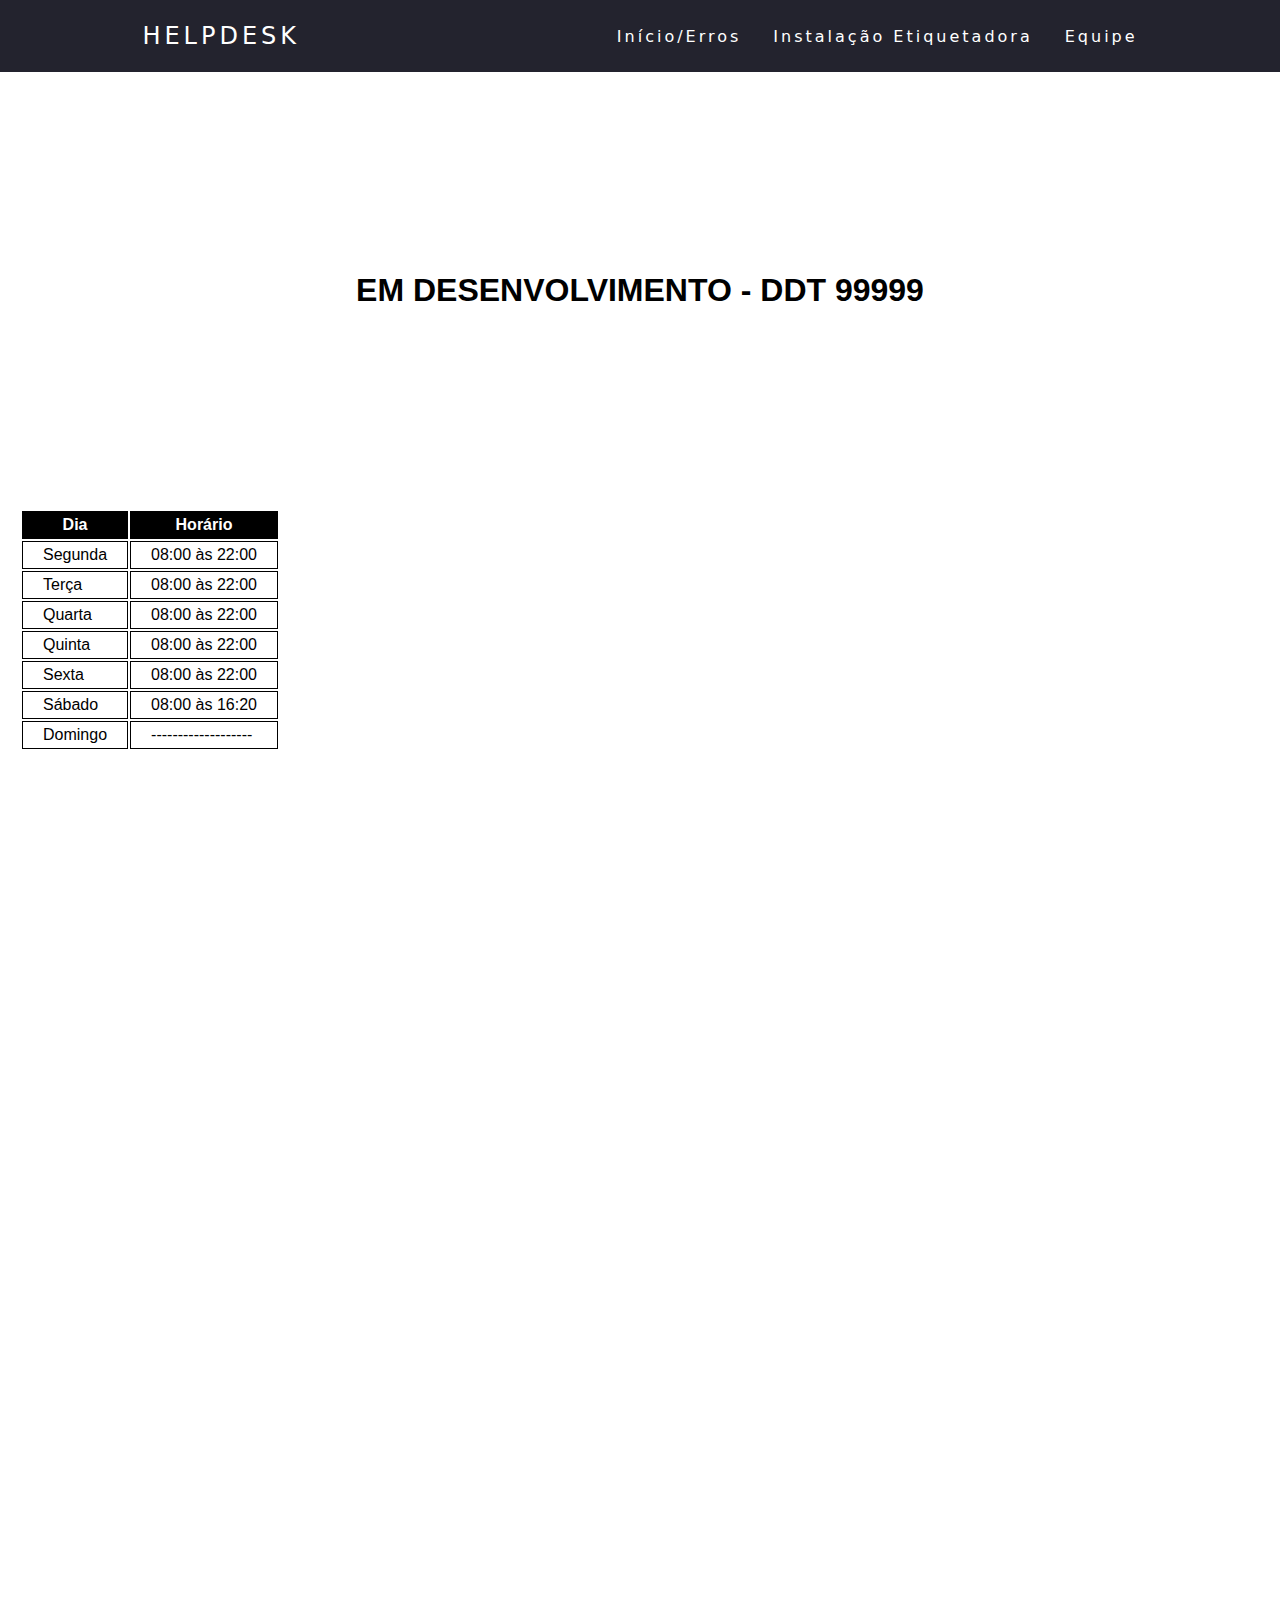
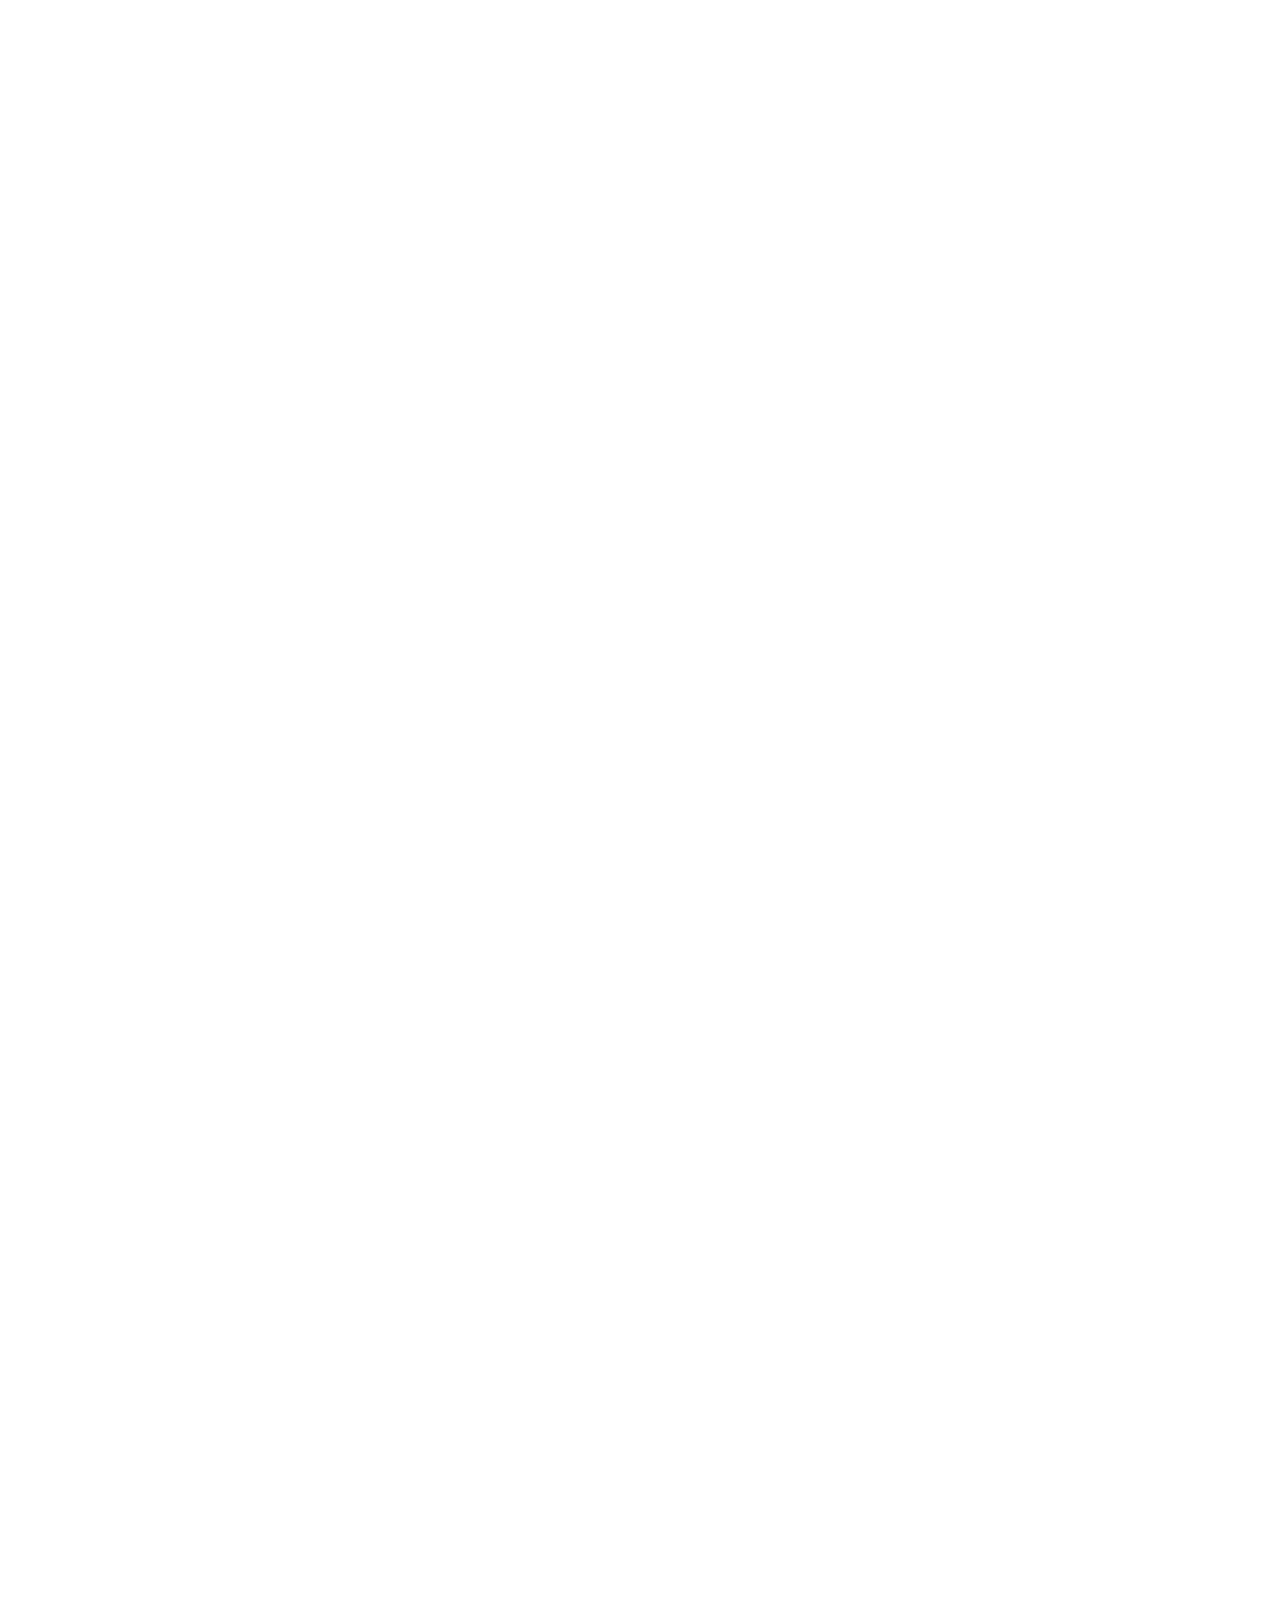
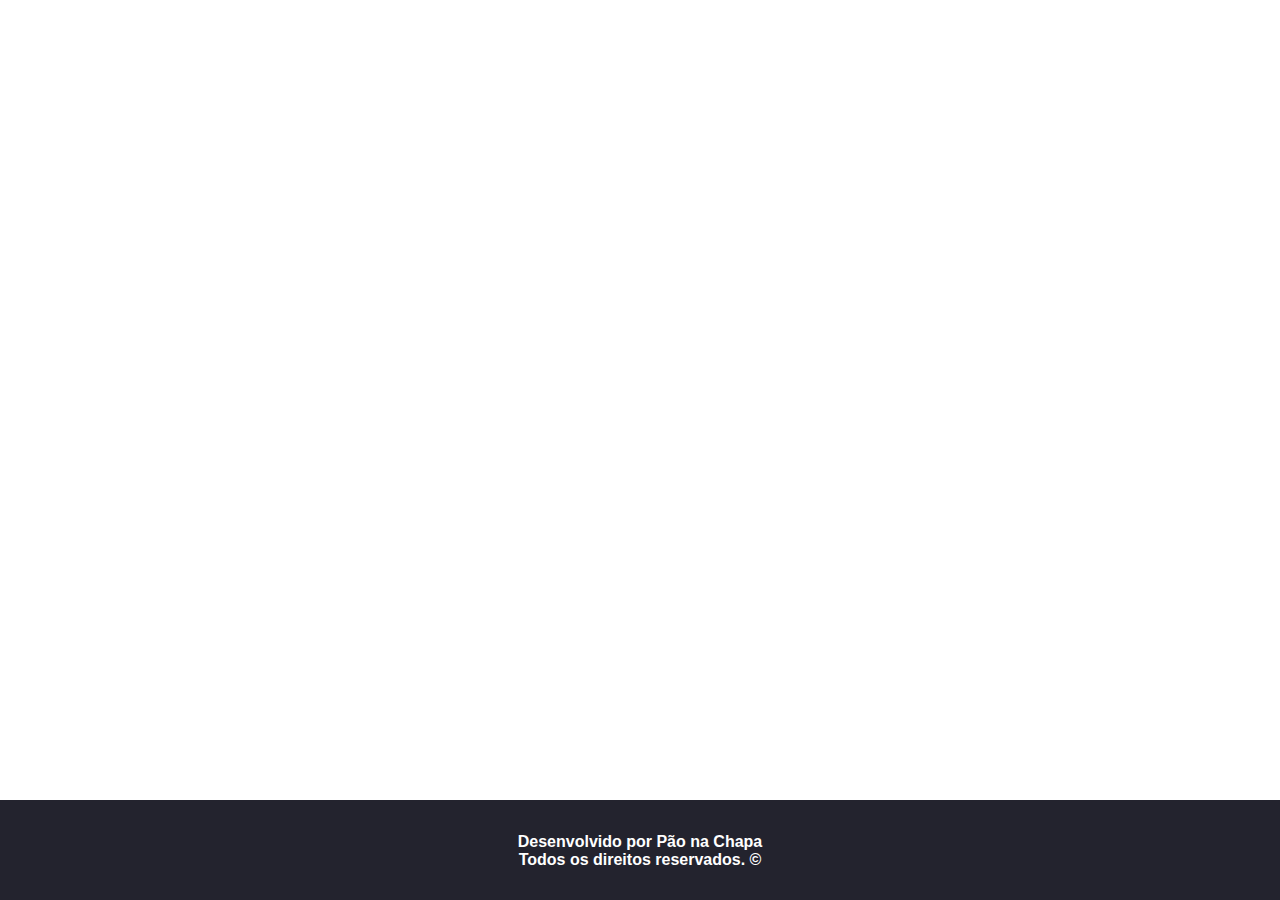
<file: ManualErros/equipe.html>
<!DOCTYPE html>
<html lang="pt-br">
<head>
    <meta charset="UTF-8">
    <meta http-equiv="X-UA-Compatible" content="IE=edge">
    <meta name="viewport" content="width=device-width, initial-scale=1.0">
    <link rel="stylesheet" href="style.css">
    <title>Teste Menu</title>
</head>
<body>

<header>
    <nav>
        <a class="logo" href="index.html">HELPDESK</a>
        <ul class="nav-list">
            <li><a href="index.html">Início/Erros</a></li>
            <li><a href="etiquetadora.html">Instalação Etiquetadora</a></li>
            <li><a href="equipe.html">Equipe</a></li>
        </ul>
    </nav>
</header>


<h1 class="dev">EM DESENVOLVIMENTO - DDT 99999</h1>

<table>
    <thead>
        <th>Dia</th>
        <th>Horário</th>
    </thead>
    <tbody>
    <tr>
        <td>Segunda</td>
        <td>08:00 às 22:00</td>
    </tr>
    <tr>
        <td>Terça</td>
        <td>08:00 às 22:00</td>
    </tr>
    <tr>
        <td>Quarta</td>
        <td>08:00 às 22:00</td>
    </tr>
    <tr>
        <td>Quinta</td>
        <td>08:00 às 22:00</td>
    </tr>
    <tr>
        <td>Sexta</td>
        <td>08:00 às 22:00</td>
    </tr>
    <tr>
        <td>Sábado</td>
        <td>08:00 às 16:20</td>
    </tr>
    <tr>
        <td>Domingo</td>
        <td>-------------------</td>
    </tr>
    </tbody>
</table>

<footer>
    <p class="textorodape">Desenvolvido por Pão na Chapa</p>
    <p class="textorodape">Todos os direitos reservados. &copy;</p>
</footer>

</body>
</html>
</file>
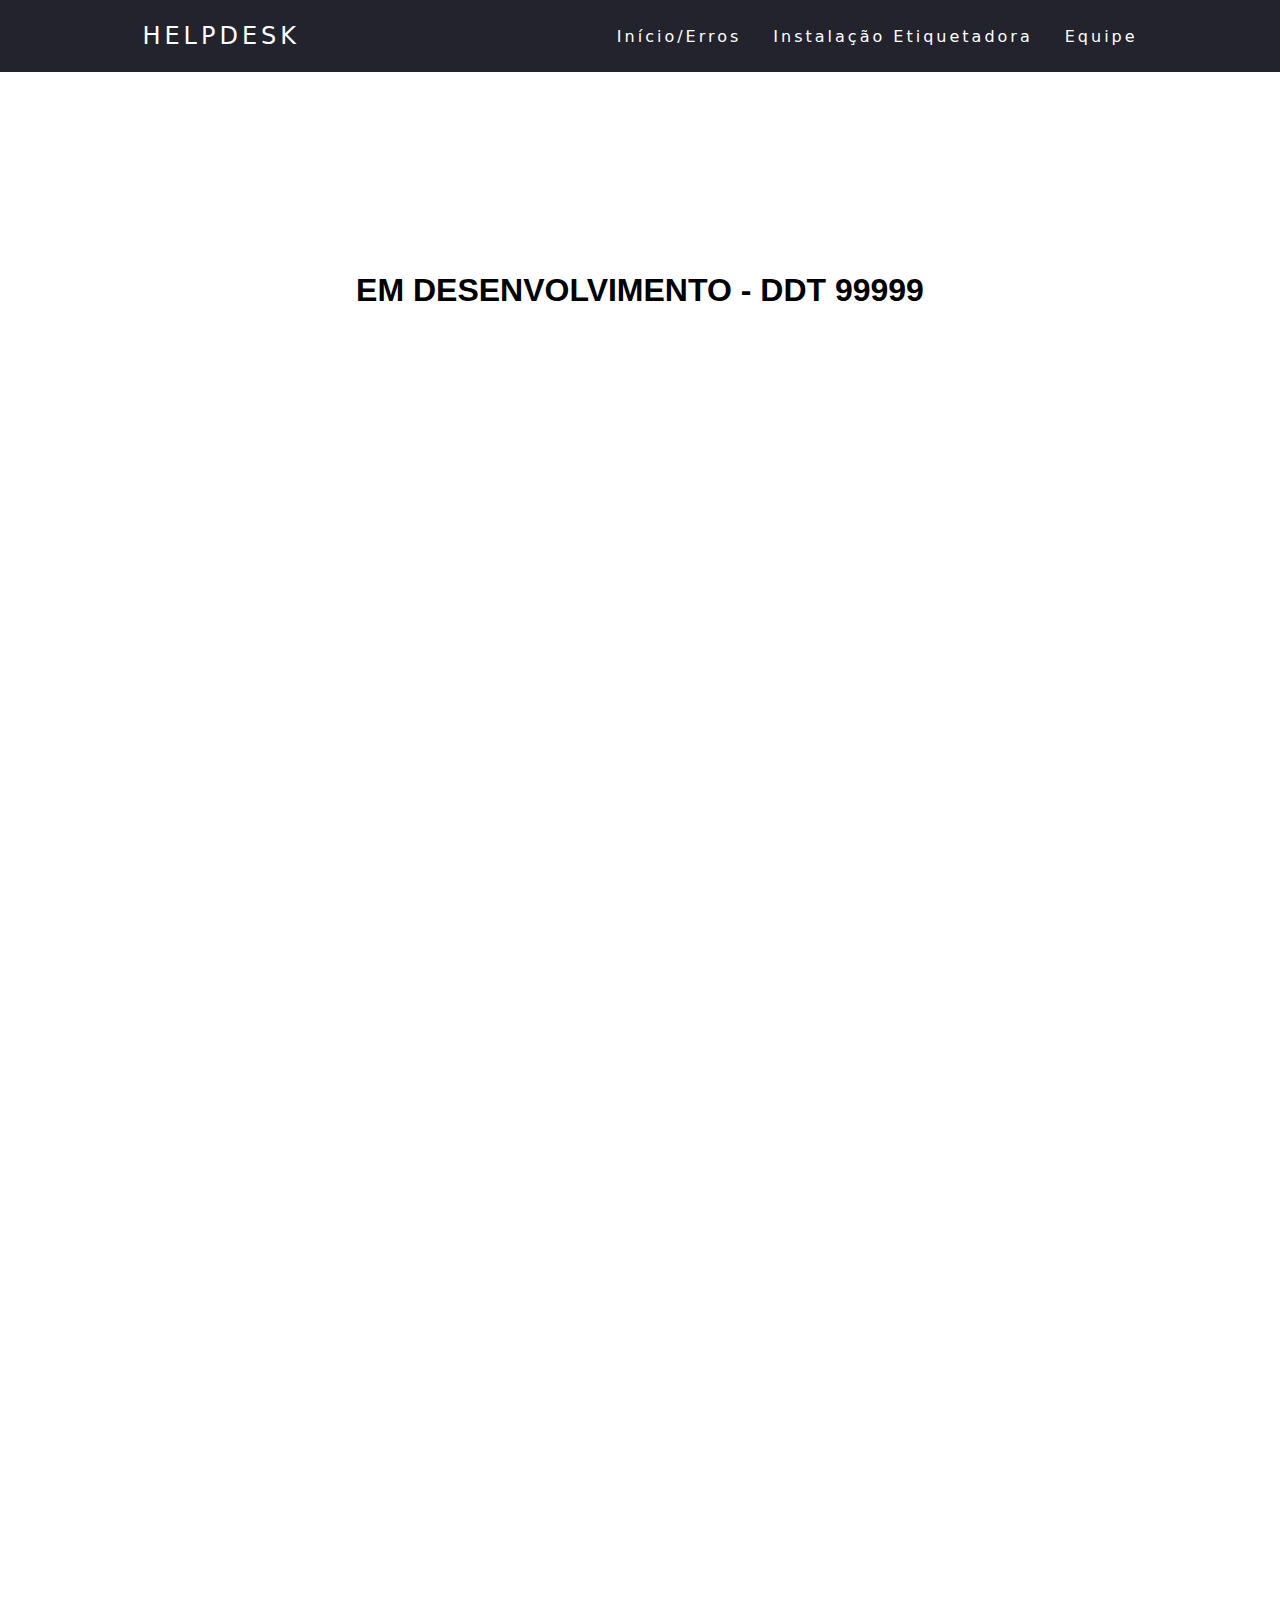
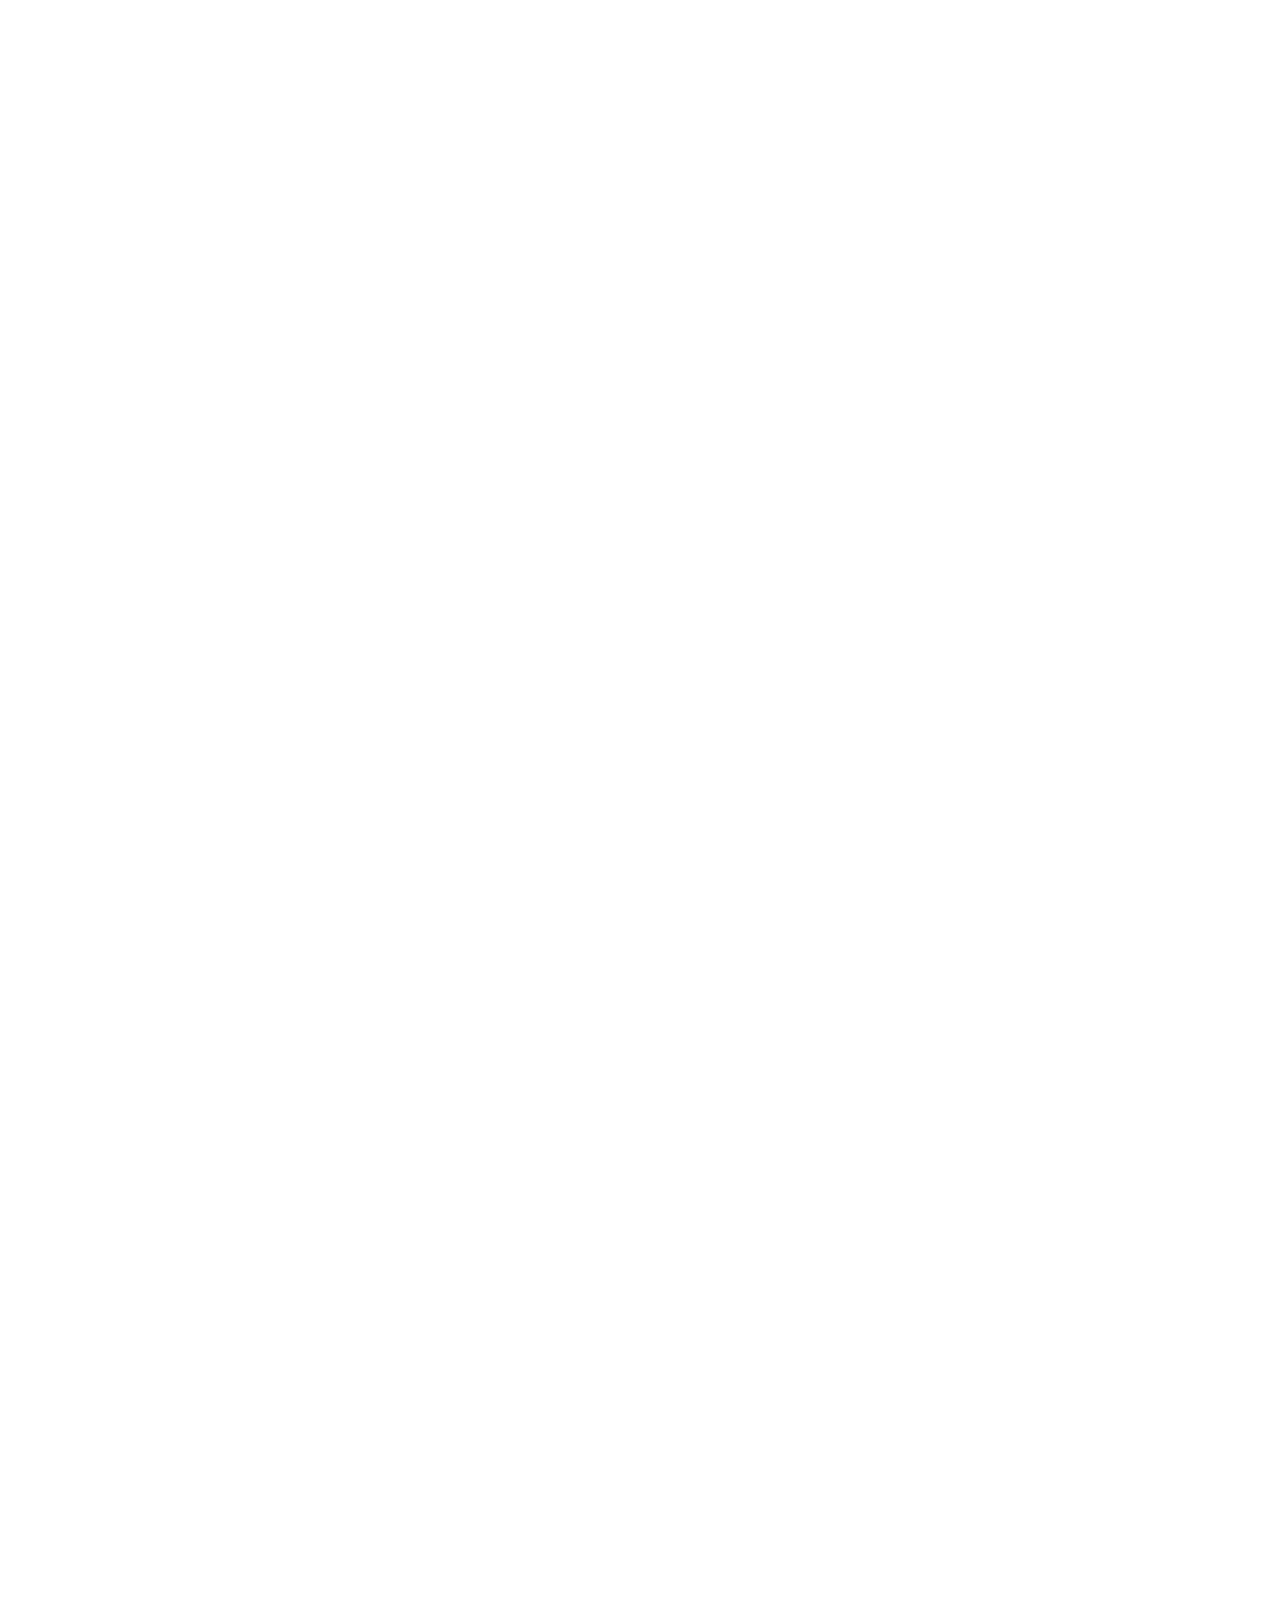
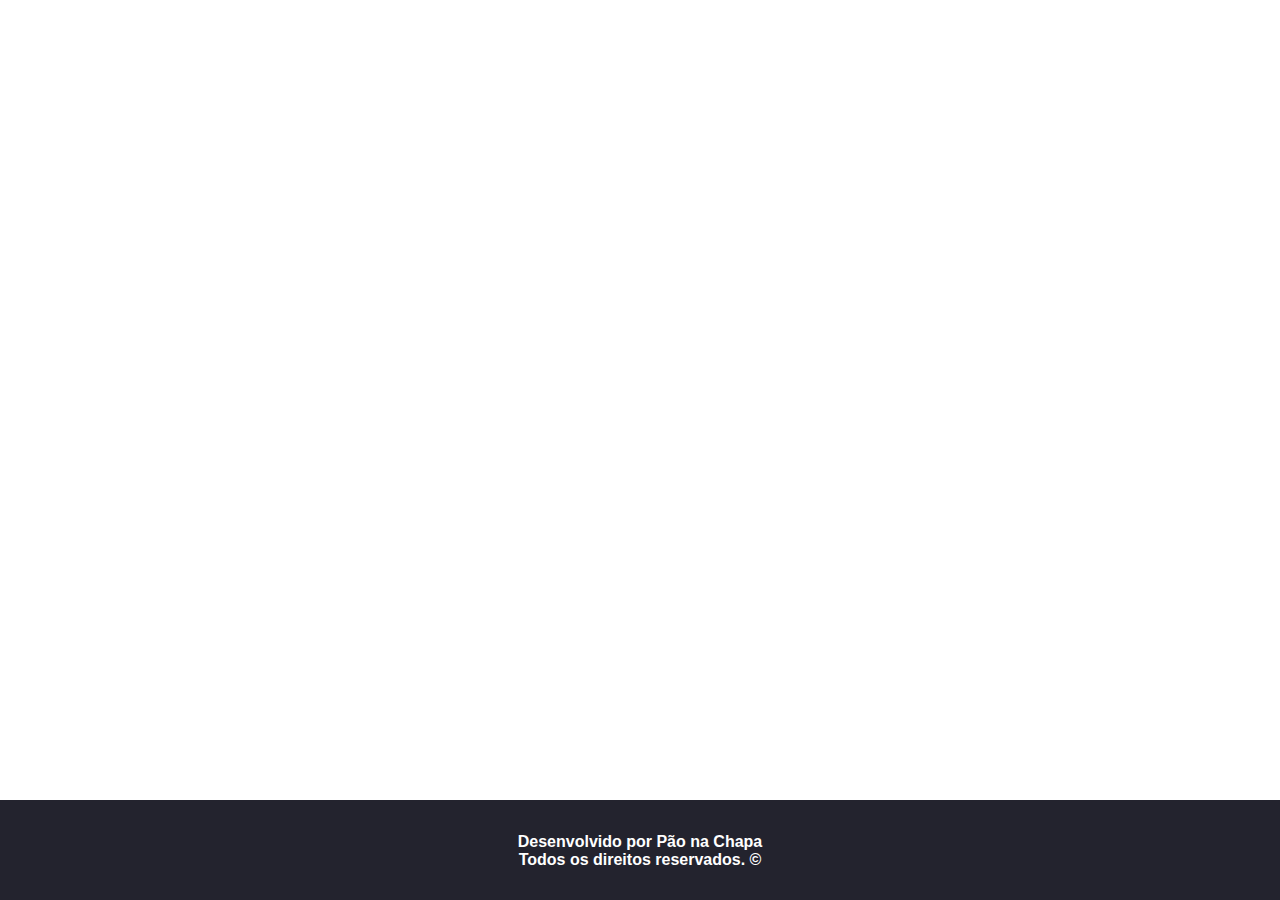
<file: ManualErros/etiquetadora.html>
<!DOCTYPE html>
<html lang="pt-br">
<head>
    <meta charset="UTF-8">
    <meta http-equiv="X-UA-Compatible" content="IE=edge">
    <meta name="viewport" content="width=device-width, initial-scale=1.0">
    <link rel="stylesheet" href="style.css">
    <title>Teste Menu</title>
</head>
<body>

<header>
    <nav>
        <a class="logo" href="index.html">HELPDESK</a>
        <ul class="nav-list">
            <li><a href="index.html">Início/Erros</a></li>
            <li><a href="etiquetadora.html">Instalação Etiquetadora</a></li>
            <li><a href="equipe.html">Equipe</a></li>
        </ul>
    </nav>
</header>

    <h1 class="dev">EM DESENVOLVIMENTO - DDT 99999</h1>

<footer>
    <p class="textorodape">Desenvolvido por Pão na Chapa</p>
    <p class="textorodape">Todos os direitos reservados. &copy;</p>
</footer>

</body>
</html>
</file>
<file: ManualErros/style.css>
*{
    margin: 0;
    padding: 0;
}

a{
    color: white;
    text-decoration: none;
    transition: 0.3s;
}

a:hover{
    opacity: 0.7;
}

.logo{
    font-size: 24px;
    text-transform: uppercase;
    letter-spacing: 4px;
}

nav{
    display: flex;
    justify-content: space-around;
    align-items: center;
    font-family: system-ui, -apple-system, BlinkMacSystemFont, 'Segoe UI', Roboto, Oxygen, Ubuntu, Cantarell, 'Open Sans', 'Helvetica Neue', sans-serif;
    background: #23232e;
    height: 8vh;
}

main{
    background: url("bg.png") no-repeat center center;
    background-size: cover;
    height: 92vh;
}

.nav-list{
    list-style: none;
    display: flex;
}

.nav-list li{
    letter-spacing: 3px;
    margin-left: 32px;
}

table{
    margin: 20px;
}

thead{
    background: black;
    color: white;
    font-weight: bold;
    font-family: Arial, Helvetica, sans-serif;
}

td, th{
    border: 1px solid black;
    padding: 4px 20px;
    font-family: Arial, Helvetica, sans-serif;

}

.dev{
    text-align: center;
    font-family: Arial, Helvetica, sans-serif;
    margin-top: 200px;
    margin-bottom: 200px;
}

section.blocos{
    display: flex;
    justify-content: right;
    flex-direction: row;
    flex-wrap: wrap;
    text-align: center;
    padding-top: 20px;
}


.blocos{
    max-width: 1366px;
    min-width: 700px;
    margin: 0 auto;
    padding-top: 2%;
    text-align: center;
    display: inline-block;

}

.blocos li{
    display: inline-block;
    vertical-align: top;
    border: 2px solid black;
    border-radius: 15px;
    box-sizing: border-box;
    margin-inline: 12px;
    margin: 20px;
    height: 300px;
}

main li:hover{
    color: red;
}

.imagens{
    width: 97%;
    padding-top: 2px;
}

.descricao{
    font-weight: bold;
    font-family: Arial, Helvetica, sans-serif;
    margin: 20px;
}

footer{
    position: absolute;
    top: 4000px;
    width: 100%;
    height: 100px;
    background-color: #23232e;
    color: white;
    font-weight: bold;
    font-family: Arial, Helvetica, sans-serif;
    text-align: center;
}

.textorodape{
    position: relative;
    top: 33px;
}
</file>
